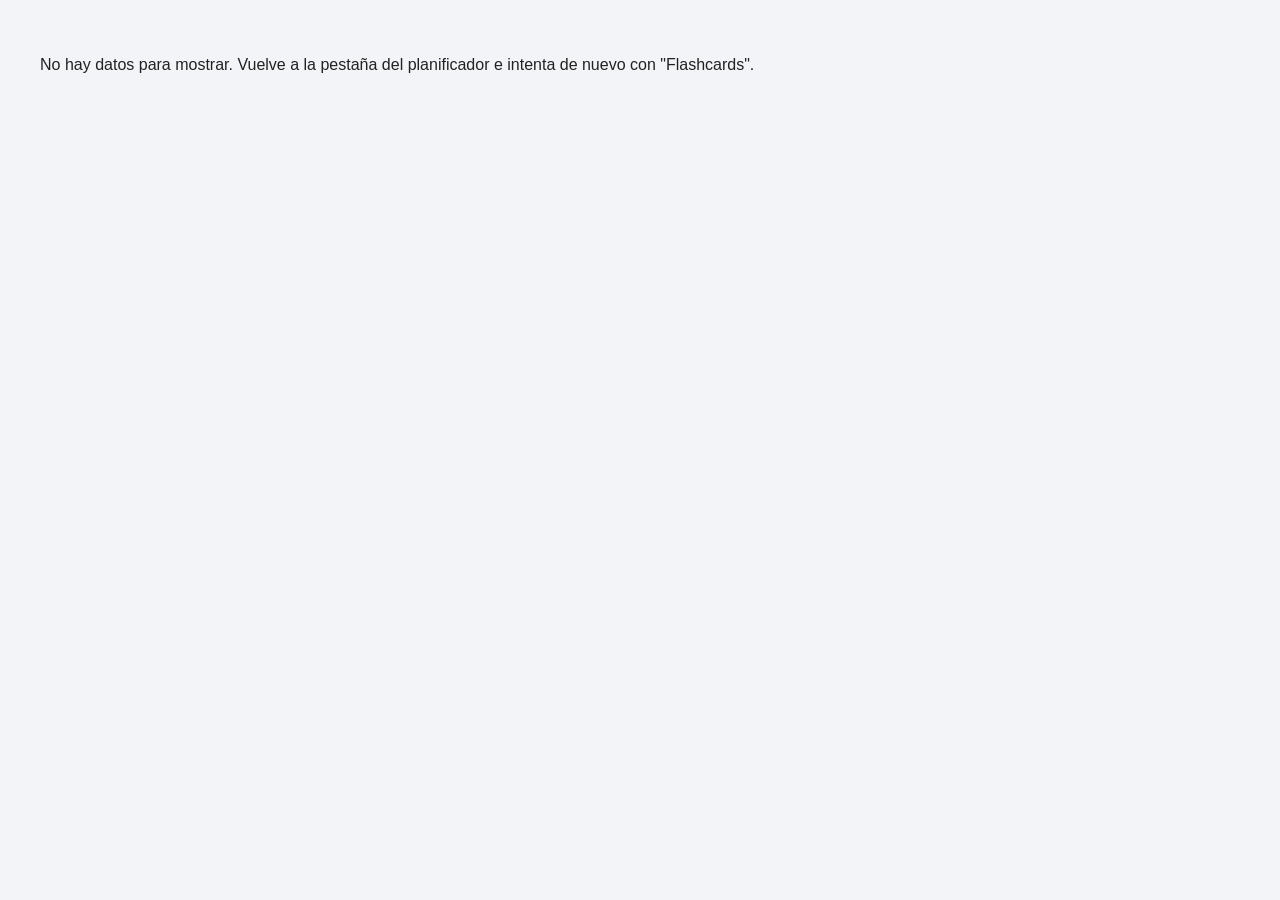
<file: flashcards.html>
<!DOCTYPE html>
<html lang="es">
<head>
<meta charset="UTF-8">
<meta name="viewport" content="width=device-width, initial-scale=1.0">
<title>Flashcards · Planificador Semanal</title>
<link rel="stylesheet" href="styles.css">
</head>
<body>

<header class="topbar">
  <div class="topbar-title">
    <strong>Flashcards de la semana</strong>
    <span>Una tarjeta por materia, con el contenido que cargaste</span>
  </div>
  <div class="topbar-actions">
    <button id="btnClose" class="btn btn-ghost">✕ Cerrar pestaña</button>
    <button id="btnPrint" class="btn btn-primary">🖨 Imprimir / Guardar PDF</button>
  </div>
</header>

<div class="flashcards-page">
  <div class="flashcard-grid" id="flashcardGrid"></div>
</div>

<!-- position:fixed makes this repeat on every printed page -->
<div class="flashcards-watermark">
  <span>Creado por</span>
  <img src="fixa-logo.png" alt="Fixa">
</div>

<script src="shared.js"></script>
<script src="flashcards.js"></script>
</body>
</html>
</file>
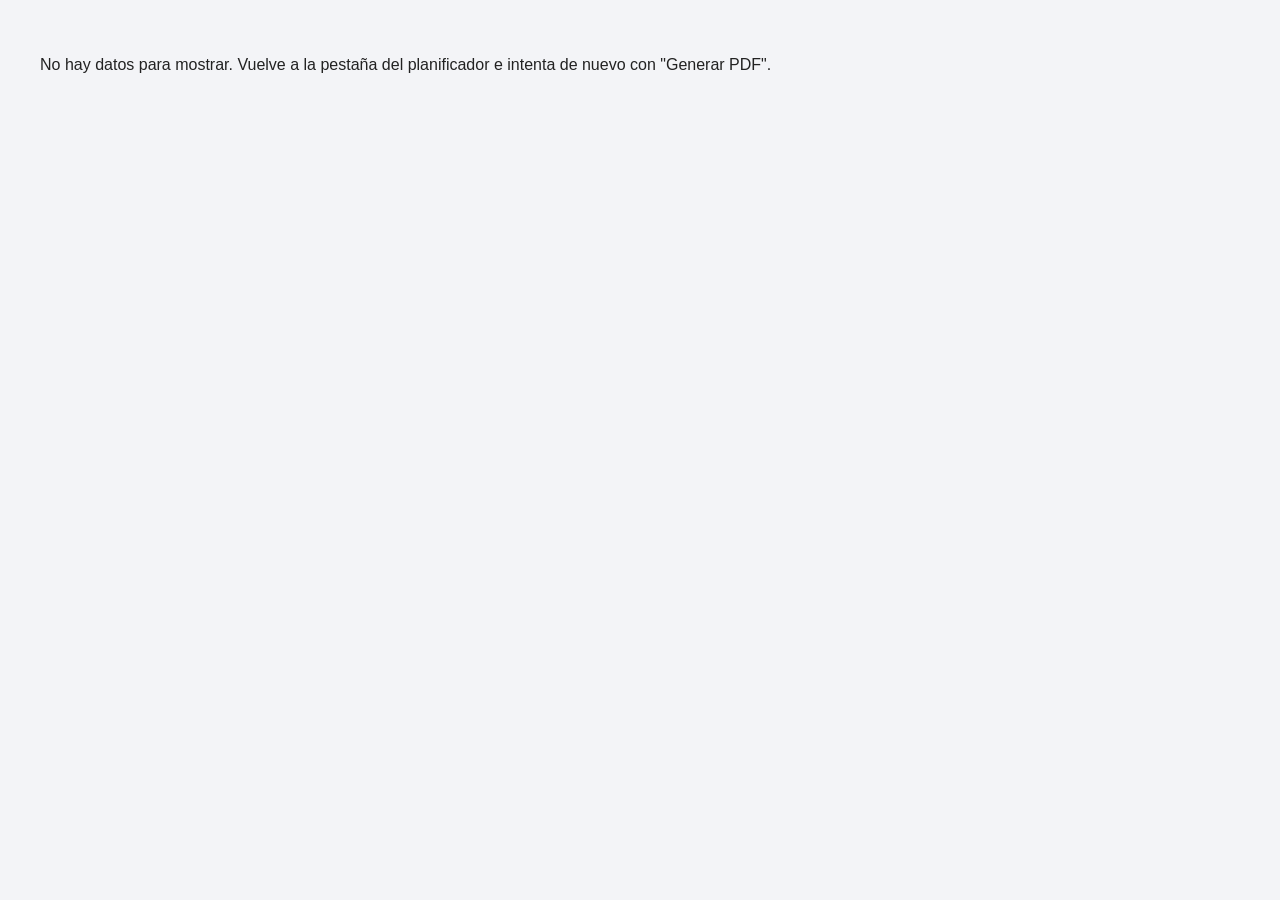
<file: print.html>
<!DOCTYPE html>
<html lang="es">
<head>
<meta charset="UTF-8">
<meta name="viewport" content="width=device-width, initial-scale=1.0">
<title>Vista previa · Planificador Semanal</title>
<link rel="stylesheet" href="styles.css">
</head>
<body>

<header class="topbar">
  <div class="topbar-title">
    <strong>Vista previa del PDF</strong>
    <span>Revisa la hoja y luego imprime o guarda como PDF</span>
  </div>
  <div class="topbar-actions">
    <button id="btnClose" class="btn btn-ghost">✕ Cerrar pestaña</button>
    <button id="btnPrint" class="btn btn-primary">🖨 Imprimir / Guardar PDF</button>
  </div>
</header>

<div class="layout">
  <main class="preview-wrap" style="width:100%;">
   <div class="sheet-frame" id="sheetFrame">
    <div class="sheet" id="sheet">

      <div class="sheet-header">
        <div class="sheet-header-text">
          <div class="kicker" id="pv-kicker"></div>
          <h1 class="sheet-title">
            <span id="pv-community"></span>
            <span class="title-accent"> - <span id="pv-cycle"></span> - <span id="pv-week"></span></span>
          </h1>
          <div class="tagline" id="pv-tagline"></div>
        </div>
        <div class="sheet-logo" id="pv-logo"></div>
      </div>

      <div class="rule rule-gold"></div>

      <div class="timeline-section">
        <div class="section-heading">
          <span class="icon">🕘</span> LÍNEA DE TIEMPO / TIMELINE
        </div>
        <div class="timeline-row" id="pv-timeline"></div>
      </div>

      <div class="rule rule-gold"></div>

      <div class="subjects-grid" id="pv-subjects"></div>

      <div class="flag-bars">
        <div class="stripe yellow"></div>
        <div class="stripe blue"></div>
        <div class="stripe red"></div>
      </div>

      <div class="sheet-footer">
        <span id="pv-footer-left"></span>
        <span id="pv-footer-right"></span>
      </div>

    </div>
   </div>
  </main>
</div>

<script src="shared.js"></script>
<script src="print.js"></script>
</body>
</html>
</file>
<file: styles.css>
:root{
  --navy:#1b2a4a;
  --navy-soft:#33456b;
  --gray:#5b6472;
  --gray-light:#8891a0;
  --border:#dde1e8;
  --bg:#f3f4f7;
  --panel:#ffffff;
  --gold:#c9a227;
  --purple:#6a4c93;
  --maroon:#7a1f2b;
  --flag-yellow:#f7c600;
  --flag-blue:#0033a0;
  --flag-red:#cf142b;
  --accent:#1d4ed8;
  font-family:'Segoe UI',system-ui,-apple-system,sans-serif;
}
*{box-sizing:border-box;}
body{margin:0;background:var(--bg);color:#222;font-family:inherit;}
.hidden{display:none !important;}

/* ---------- auth screen ---------- */
.auth-screen{
  position:fixed;inset:0;background:var(--navy);display:flex;align-items:center;justify-content:center;z-index:200;padding:20px;
}
.auth-card{
  background:#fff;padding:32px;border-radius:14px;width:100%;max-width:340px;box-shadow:0 12px 40px rgba(0,0,0,.35);
}
.auth-card h1{font-size:20px;margin:0 0 4px;color:var(--navy);}
.auth-card > p{font-size:13px;color:var(--gray);margin:0 0 18px;}
.auth-card label{display:block;font-size:12px;font-weight:600;color:#333;margin-bottom:12px;}
.auth-card input{
  width:100%;margin-top:4px;padding:9px 10px;border:1px solid var(--border);border-radius:6px;font-size:14px;font-family:inherit;
}
.auth-error{color:#c0392b;font-size:12px;margin:10px 0 0;min-height:14px;}
.auth-success{color:#1a7f37;font-size:13px;font-weight:600;margin:10px 0 0;}
.auth-link{
  display:block;width:100%;margin:14px 0 0;padding:0;border:none;background:none;
  color:var(--accent);font-size:12.5px;font-weight:600;cursor:pointer;text-align:center;
}
.auth-link:hover{text-decoration:underline;}
.password-field{position:relative;}
.password-field input{padding-right:38px;}
.password-toggle{
  position:absolute;top:50%;right:2px;transform:translateY(-50%);
  width:30px;height:30px;border:none;background:transparent;cursor:pointer;
  font-size:15px;line-height:1;border-radius:5px;opacity:.6;
}
.password-toggle:hover{opacity:1;background:#f0f2f6;}

/* ---------- topbar ---------- */
.topbar{
  display:flex;justify-content:space-between;align-items:center;
  background:var(--navy);color:#fff;padding:10px 20px;position:sticky;top:0;z-index:20;
  flex-wrap:wrap;gap:10px;
}
.topbar-title strong{font-size:16px;margin-right:8px;}
.topbar-title span{font-size:12px;color:#b7c0d6;}
.topbar-actions{display:flex;gap:8px;align-items:center;flex-wrap:wrap;}
.btn{display:inline-block;border:none;border-radius:6px;padding:8px 14px;font-size:13px;cursor:pointer;font-weight:600;text-align:center;}
.btn-primary{background:var(--accent);color:#fff;}
.btn-primary:hover{background:#1a3fb0;}
.btn-secondary{background:#2b3f66;color:#fff;}
.btn-secondary:hover{background:#39518a;}
.btn-ghost{background:transparent;color:#fff;border:1px solid #4a5c85;}
.btn-ghost:hover{background:#2b3f66;}
.btn-outline{background:#fff;color:var(--navy);border:1px solid #b9c0cf;}
.btn-outline:hover{background:#eef1f6;}
.btn.small{padding:5px 10px;font-size:12px;}
.dropdown{position:relative;}
.dropdown-menu{
  position:absolute;top:110%;left:0;background:#fff;color:#222;border-radius:8px;
  box-shadow:0 8px 24px rgba(0,0,0,.2);min-width:220px;max-height:320px;overflow:auto;padding:6px;z-index:30;
}
.dropdown-menu.hidden{display:none;}
.dropdown-item{display:flex;justify-content:space-between;align-items:center;padding:8px 10px;border-radius:6px;font-size:13px;cursor:pointer;}
.dropdown-item:hover{background:#f0f2f6;}
.dropdown-item .del{color:#c0392b;font-size:12px;padding:2px 6px;}
.dropdown-empty{padding:10px;font-size:13px;color:#888;}

/* ---------- layout ---------- */
.layout{display:flex;gap:0;align-items:flex-start;}
.editor{
  width:420px;flex-shrink:0;height:calc(100vh - 53px);overflow-y:auto;
  background:var(--panel);border-right:1px solid var(--border);padding:16px;
}
.preview-wrap{
  flex:1;height:calc(100vh - 53px);overflow-y:auto;display:flex;justify-content:center;align-items:flex-start;padding:30px 20px;
}

/* ---------- editor panels ---------- */
.panel{border:1px solid var(--border);border-radius:10px;padding:14px;margin-bottom:14px;background:#fbfbfd;}
.panel h2{font-size:14px;margin:0 0 8px;color:var(--navy);}
.panel .hint{font-size:12px;color:var(--gray);margin:0 0 10px;}
.panel label:not(.btn){display:block;font-size:12px;font-weight:600;color:#333;margin-bottom:10px;}
.panel input[type=text],.panel input[type=number],.panel textarea{
  width:100%;margin-top:4px;padding:8px;border:1px solid var(--border);border-radius:6px;font-size:13px;font-family:inherit;
}
.panel textarea{resize:vertical;min-height:60px;}
.panel input[type=file]{margin-top:4px;font-size:12px;}

.panel-logo,.panel-highlight{background:#eef2ff;border-color:#c6d2f5;}
.logo-row{display:flex;align-items:center;gap:12px;}
.logo-preview{
  width:60px;height:60px;border-radius:50%;overflow:hidden;flex-shrink:0;background:#fff;
  border:1px solid var(--border);display:flex;align-items:center;justify-content:center;
}
.logo-preview img{width:100%;height:100%;object-fit:cover;}
.logo-preview .empty{font-size:9px;color:var(--gray-light);text-align:center;}
.logo-actions{display:flex;flex-direction:column;gap:6px;}
.file-btn{position:relative;overflow:hidden;text-align:center;cursor:pointer;}
.file-btn input[type=file]{position:absolute;inset:0;opacity:0;cursor:pointer;width:100%;}

.timeline-item-editor,.subject-editor{
  border:1px solid var(--border);border-radius:8px;padding:10px;margin-bottom:10px;background:#fff;
}
.timeline-item-editor .tl-preview-row{display:flex;align-items:center;gap:10px;margin-bottom:6px;}
.timeline-item-editor .tl-thumb-preview{
  width:44px;height:44px;border-radius:50%;overflow:hidden;background:#f3f4f7;border:1px solid var(--border);
  flex-shrink:0;display:flex;align-items:center;justify-content:center;
}
.timeline-item-editor .tl-thumb-preview img{width:100%;height:100%;object-fit:cover;}
.timeline-item-editor .tl-thumb-preview .empty{font-size:8px;color:var(--gray-light);text-align:center;}
.timeline-item-editor .row-head,.subject-editor .row-head{
  display:flex;justify-content:space-between;align-items:center;margin-bottom:6px;
}
.timeline-item-editor .row-head span,.subject-editor .row-head span{font-weight:700;font-size:12px;color:var(--navy);}
.remove-btn{background:none;border:none;color:#c0392b;font-size:12px;cursor:pointer;}
.subject-editor .checks{display:flex;gap:14px;margin-top:6px;font-size:12px;font-weight:400;align-items:center;}
.subject-editor .checks label{display:flex;gap:5px;align-items:center;font-weight:400;margin:0;}

/* ---------- sheet (preview + print) ---------- */
.sheet-frame{flex-shrink:0;}
.sheet{
  width:850px;flex-shrink:0;aspect-ratio:8.5/11;background:#fff;padding:26px 40px 18px;box-shadow:0 4px 24px rgba(0,0,0,.15);
  color:var(--navy);font-size:12.5px;line-height:1.4;
  display:flex;flex-direction:column;
  overflow-x:hidden;
  transform-origin:top left;
}
.sheet-header{display:flex;justify-content:space-between;align-items:flex-start;gap:20px;min-width:0;flex-shrink:0;}
.sheet-header-text{min-width:0;overflow-wrap:anywhere;word-break:break-word;}
.kicker{font-size:10.5px;font-weight:800;letter-spacing:.06em;color:var(--navy-soft);text-transform:uppercase;}
.sheet-title{font-size:30px;margin:4px 0 2px;font-weight:800;letter-spacing:-.01em;color:#111;}
.title-accent{color:var(--accent);font-size:20px;font-weight:700;}
.tagline{font-size:14px;color:var(--gray);font-weight:400;}
.sheet-logo{width:145px;height:145px;flex-shrink:0;display:flex;align-items:center;justify-content:center;}
.sheet-logo.empty{border-radius:50%;overflow:hidden;background:#eef1f6;border:1px solid var(--border);}
.sheet-logo img{width:100%;height:100%;object-fit:contain;}
.sheet-logo .placeholder{font-size:9px;text-align:center;color:var(--gray-light);padding:4px;}

.rule{height:3px;margin:9px 0;border-radius:2px;flex-shrink:0;}
.rule-gold{background:var(--gold);}
.rule-purple{background:var(--purple);}
.rule-maroon{background:var(--maroon);}

.timeline-section{flex-shrink:0;}

.flag-bars{margin:9px 0;flex-shrink:0;}
.flag-bars .stripe{height:4px;}
.flag-bars .stripe.yellow{background:var(--flag-yellow);}
.flag-bars .stripe.blue{background:var(--flag-blue);}
.flag-bars .stripe.red{background:var(--flag-red);}

.section-heading{font-size:12.5px;font-weight:800;letter-spacing:.04em;color:var(--navy);margin-bottom:10px;}
.section-heading .icon{margin-right:4px;}

.timeline-row{display:flex;gap:var(--tl-gap,14px);flex-wrap:nowrap;align-items:flex-start;}
.timeline-card{flex:1 1 0;min-width:0;text-align:center;}
.timeline-thumb{width:var(--tl-thumb,64px);height:var(--tl-thumb,64px);border-radius:50%;overflow:hidden;margin:0 auto 6px;background:#eef1f6;border:1px solid var(--border);display:flex;align-items:center;justify-content:center;}
.timeline-thumb img{width:100%;height:100%;object-fit:cover;}
.timeline-es{font-size:var(--tl-font-es,10.5px);font-weight:700;color:#222;overflow-wrap:break-word;}
.timeline-en{font-size:var(--tl-font-en,9.5px);font-style:italic;color:var(--gray);overflow-wrap:break-word;}

.subjects-grid{
  flex:1;align-content:start;
  display:grid;grid-template-columns:repeat(4,minmax(0,1fr));row-gap:0;column-gap:26px;
  width:100%;min-width:0;
}
.subject-box{
  padding:9px 0 9px 0;border-top:1px solid transparent;
  min-width:0;overflow-wrap:anywhere;word-break:break-word;
}
.subject-title{display:flex;align-items:center;gap:6px;font-size:12px;font-weight:800;letter-spacing:.02em;color:var(--navy);margin-bottom:4px;text-transform:uppercase;}
.subject-title .icon{font-size:13px;}
.subject-label{font-weight:700;font-size:12px;color:#222;margin-bottom:2px;}
.subject-content{min-width:0;}
.subject-content p{margin:0 0 4px;font-size:11.8px;color:#333;}
.subject-content ul,.subject-content ol{margin:0 0 4px;padding-left:16px;}
.subject-content li{font-size:11.8px;color:#333;}
/* Tables: borderless in the sheet/flashcards output, but shown with a light
   dashed grid inside the editor only, so you can actually see the cells
   while typing. table-layout:fixed + word-break guarantee they can never
   force horizontal overflow, matching the rest of the sheet. */
.rte-editor table,.subject-content table,.flashcard-content table{
  width:100%;table-layout:fixed;border-collapse:collapse;border-spacing:0;margin:0 0 8px;
}
.rte-editor td,.rte-editor th{
  border:1px dashed #b9c0cf;padding:3px 6px;text-align:left;vertical-align:top;font-size:inherit;
  word-break:break-word;overflow-wrap:anywhere;
}
.subject-content td,.subject-content th,.flashcard-content td,.flashcard-content th{
  border:none;padding:1px 6px 1px 0;text-align:left;vertical-align:top;font-size:inherit;
  word-break:break-word;overflow-wrap:anywhere;
}

.subject-ref{font-size:11px;font-weight:700;color:#333;margin-top:-2px;margin-bottom:6px;}
.subject-status{display:flex;justify-content:space-between;gap:10px;font-size:9.5px;font-style:italic;color:var(--gray);margin-top:4px;}
.status-item{display:flex;align-items:center;gap:3px;}
.status-text{overflow-wrap:break-word;line-height:1.2;}
.subject-status .dot{display:inline-block;width:7px;height:7px;flex-shrink:0;border:1px solid var(--gray);border-radius:50%;position:relative;top:.5px;}
.subject-status .dot.on{background:var(--navy);border-color:var(--navy);}

.row-divider-purple{grid-column:1/-1;height:3px;background:var(--purple);margin:4px 0 5px;border-radius:2px;flex-shrink:0;}
.row-divider-maroon{grid-column:1/-1;height:3px;background:var(--maroon);margin:4px 0 5px;border-radius:2px;flex-shrink:0;}

.sheet-footer{display:flex;justify-content:space-between;gap:10px;font-size:10.5px;color:#333;margin-top:9px;flex-shrink:0;}
.sheet-footer span{min-width:0;overflow-wrap:anywhere;word-break:break-word;}
.sheet-footer span:first-child{font-weight:800;}

/* ---------- rich text editor (subject content) ---------- */
.rte-toolbar{display:flex;gap:4px;margin-top:4px;flex-wrap:wrap;}
.rte-btn{
  width:28px;height:26px;border:1px solid var(--border);border-radius:5px;background:#fff;
  cursor:pointer;font-size:13px;color:#333;line-height:1;
}
.rte-btn:hover{background:#eef1f6;}
.rte-btn.bullet{width:auto;padding:0 8px;font-size:11px;}
.rte-select{
  height:26px;border:1px solid var(--border);border-radius:5px;background:#fff;
  cursor:pointer;font-size:11px;color:#333;padding:0 4px;
}
.rte-color{
  width:26px;height:26px;border:1px solid var(--border);border-radius:5px;background:#fff;
  cursor:pointer;padding:2px;
}
.rte-editor{
  width:100%;margin-top:4px;padding:8px;border:1px solid var(--border);border-radius:6px;
  font-size:13px;font-family:inherit;min-height:60px;background:#fff;overflow-wrap:anywhere;
}
.rte-editor:focus{outline:2px solid var(--accent);outline-offset:-1px;}
.rte-editor:empty:before{content:attr(data-placeholder);color:var(--gray-light);}
.rte-editor p{margin:0 0 6px;}
.rte-editor ul,.rte-editor ol{margin:0 0 6px;padding-left:18px;}

/* ---------- mobile ---------- */
@media (max-width: 900px){
  .topbar{padding:10px 12px;}
  .topbar-title{width:100%;}
  .topbar-title span{display:block;margin-top:2px;}
  .topbar-actions{width:100%;}
  .topbar-actions .btn{flex:1 1 auto;font-size:12px;padding:8px 10px;}
  .dropdown{flex:1 1 auto;}
  .dropdown .btn{width:100%;}

  .layout{flex-direction:column;}
  .editor{
    width:100%;height:auto;max-height:none;overflow-y:visible;
    border-right:none;border-bottom:1px solid var(--border);
  }
  .preview-wrap{
    width:100%;height:auto;overflow:visible;padding:16px 12px;
  }

  .auth-card{padding:24px;}
}

@media (max-width: 480px){
  .topbar-actions .btn{font-size:11px;padding:7px 8px;}
  .panel{padding:12px;}
}

/* ---------- flashcards ---------- */
/* Fixed physical size (7cm × 10cm) at all times — on screen AND in print —
   so the preview is a true WYSIWYG of the PDF, never a "dynamic height" box.
   Content that doesn't fit is clipped rather than growing the card. */
.flashcards-page{max-width:850px;margin:0 auto;padding:30px 20px 60px;}
.flashcard-grid{display:grid;grid-template-columns:repeat(2,7cm);gap:8mm;justify-content:center;}
.flashcard{
  width:7cm;height:10cm;overflow:hidden;
  border:4px solid var(--flag-yellow);border-radius:20px;padding:22px 20px;
  background:#fff;text-align:center;display:flex;flex-direction:column;
  break-inside:avoid;page-break-inside:avoid;
}
.flashcard-title{
  display:flex;align-items:center;justify-content:center;gap:6px;
  font-size:15px;font-weight:800;letter-spacing:.02em;color:#111;text-transform:uppercase;
  margin-bottom:14px;
}
.flashcard-body{flex:1;display:flex;flex-direction:column;justify-content:center;overflow:hidden;}
.flashcard-label{font-weight:700;font-size:13px;color:#222;margin-bottom:6px;}
.flashcard-content p{margin:0 0 8px;font-size:13px;color:#333;line-height:1.45;}
.flashcard-content ul,.flashcard-content ol{margin:0 0 8px;padding-left:18px;text-align:left;}
.flashcard-content li{font-size:13px;color:#333;line-height:1.45;}
.flashcard-ref{font-size:12px;font-weight:700;color:#333;margin-top:4px;}

/* position:fixed keeps it pinned to the viewport on screen, and — the same
   trick used for print headers/footers — makes it repeat on every printed
   page instead of appearing only once at the end of the content. */
.flashcards-watermark{
  position:fixed;bottom:8mm;right:8mm;
  display:flex;align-items:center;gap:6px;
  opacity:.7;font-size:11px;color:#555;font-style:italic;
  pointer-events:none;
}
.flashcards-watermark img{height:18px;width:auto;display:block;}

@media (max-width: 600px){
  .flashcard-grid{grid-template-columns:7cm;}
}

/* ---------- print ---------- */
@media print{
  @page{size:letter portrait;margin:10mm;}
  html,body{width:auto;height:auto;margin:0;padding:0;background:#fff;}
  body *{visibility:hidden;}
  .sheet,.sheet *{visibility:visible;}
  .flashcard-grid,.flashcard-grid *{visibility:visible;}
  .flashcards-watermark,.flashcards-watermark *{visibility:visible;}
  .layout,.preview-wrap{display:block;overflow:visible;height:auto;padding:0;margin:0;}
  .sheet-frame{width:auto !important;height:auto !important;}
  .sheet{
    position:absolute;top:0;left:0;
    width:190mm;max-width:190mm;aspect-ratio:auto;height:auto;
    box-shadow:none;padding:0;
    transform:none !important;
  }
  .flashcards-page{max-width:none;margin:0;padding:0;}
  .flashcard-grid{width:190mm;}
  .topbar,.editor{display:none;}
}
</file>
